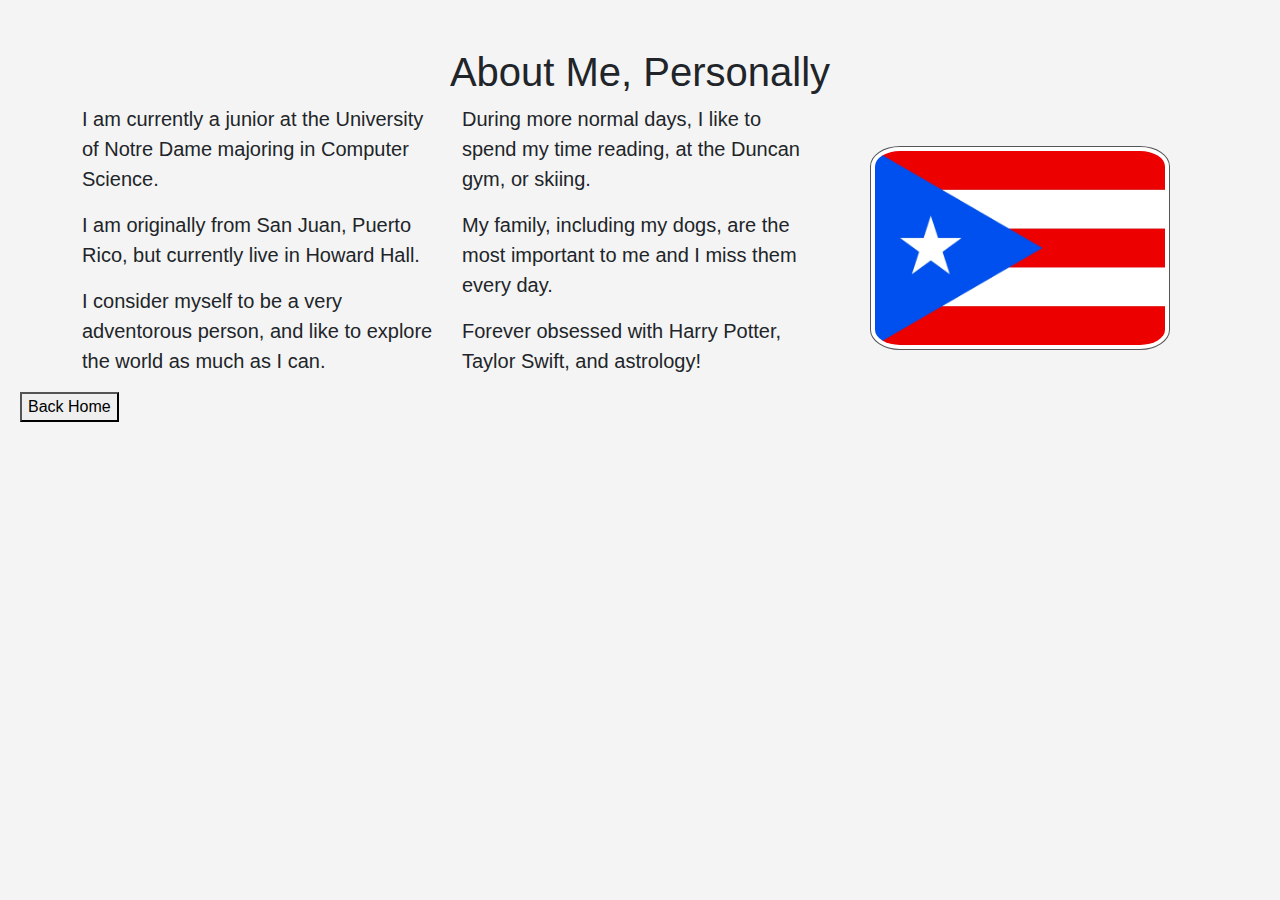
<file: about.html>
<!DOCTYPE html> 
<html lang="en">
<head>
    <meta charset="utf-8">
    <meta name="viewport" content="width=device-width, initial-scale=1">
    <title>About Me, Personally</title>
    <link rel="stylesheet" href="https://cdn.jsdelivr.net/npm/bootstrap@5.3.2/dist/css/bootstrap.min.css">
    <link rel="stylesheet" href="styles.css">
</head>
<body>
    <div class="container mt-5">
        <h1 class="text-center">About Me, Personally</h1>
        <div class="row align-items-center"> 
            <div class="col-md-4">  
                <p>I am currently a junior at the University of Notre Dame majoring in Computer Science.</p>
                <p>I am originally from San Juan, Puerto Rico, but currently live in Howard Hall. </p>
                <p>I consider myself to be a very adventorous person, and like to explore the world as much as I can.</p>
            </div>
            <div class="col-md-4">
                        <p>During more normal days, I like to spend my time reading, at the Duncan gym, or skiing.</p>
                        <p>My family, including my dogs, are the most important to me and I miss them every day.</p>
                        <p>Forever obsessed with Harry Potter, Taylor Swift, and astrology!</p>
            </div>
            <div class="col-md-4 text-center">
                <img src="fichierflag-of-puerto-rico-svg-wikipedia.jpg" alt="Puertorican flag" width="300" height="400" class="img-thumbnail">
            </div>
        </div>               
    </div>
    <button onclick="window.location.href='home.html';">Back Home</button>
</div>
</body>
</html>
</file>
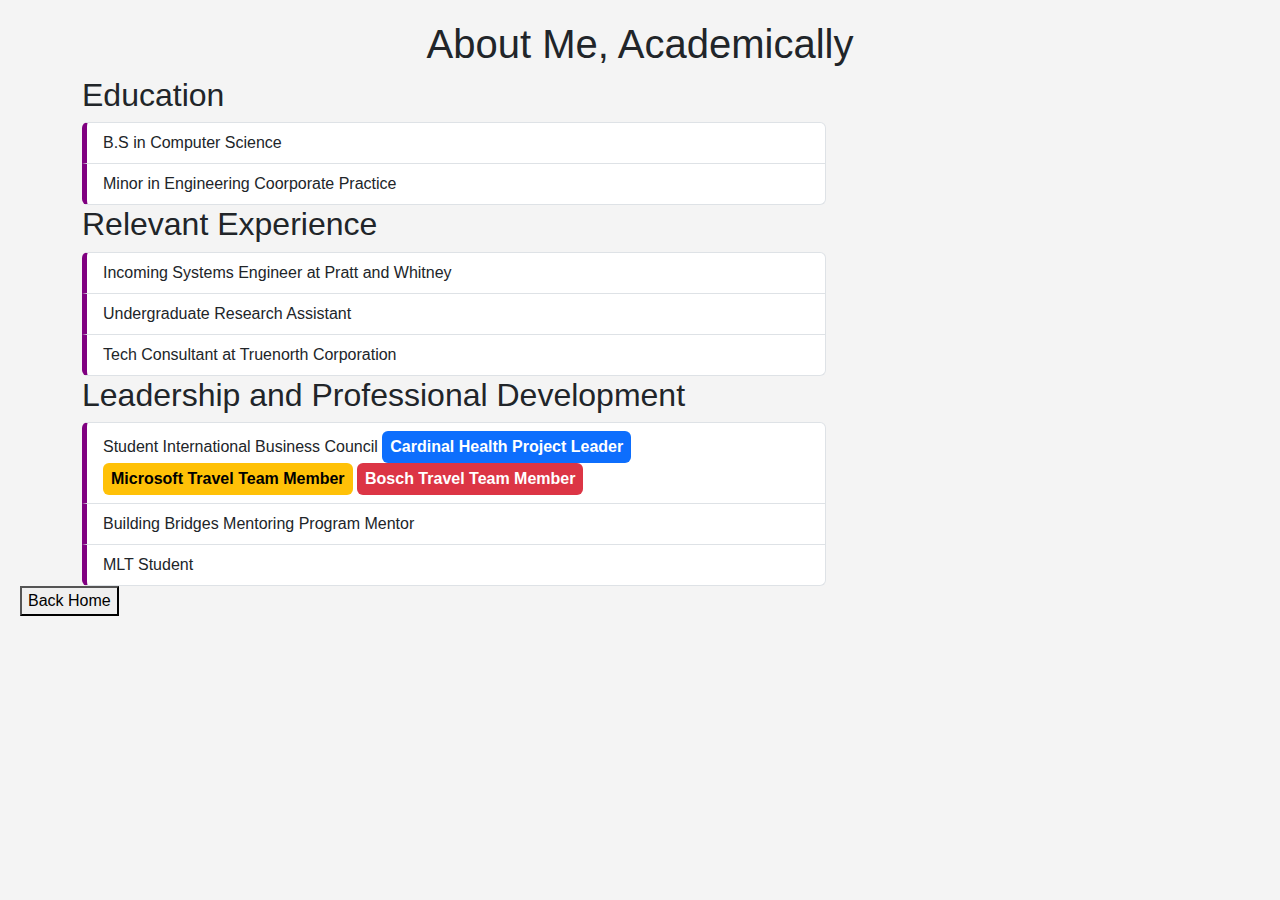
<file: resume.html>
<!DOCTYPE html> 
<html lang="en">
<head>
    <meta charset="utf-8">
    <meta name="viewport" content="width=device-width, initial-scale=1">
    <title>About Me, Academically</title>
    <link rel="stylesheet" href="https://cdn.jsdelivr.net/npm/bootstrap@5.3.2/dist/css/bootstrap.min.css">
    <link rel="stylesheet" href="styles.css">
</head>
<body>
    <div class="about container">
        <h1 class="text-center">About Me, Academically</h1>
        <div class="col-md-8"> 
            <h2>Education</h2>
            <ul class="list-group">
                <li class="list-group-item">
                    B.S in Computer Science
                </li>
                <li class="list-group-item">
                    Minor in Engineering Coorporate Practice 
                </li>
            </ul>
            <h2>Relevant Experience</h2>
            <ul class="list-group">
                <li class="list-group-item">
                    Incoming Systems Engineer at Pratt and Whitney
                </li>
                <li class="list-group-item">
                    Undergraduate Research Assistant
                </li>
                <li class="list-group-item">
                    Tech Consultant at Truenorth Corporation 
                </li>
            </ul>
            <h2>Leadership and Professional Development</h2>
            <ul class="list-group">
                <li class="list-group-item">
                    Student International Business Council
                    <span class="badge text-bg-primary">Cardinal Health Project Leader</span>
                    <span class="badge text-bg-warning">Microsoft Travel Team Member</span>
                    <span class="badge text-bg-danger">Bosch Travel Team Member</span>
                </li>
                <li class="list-group-item">
                    Building Bridges Mentoring Program Mentor
                </li>
                <li class="list-group-item">
                    MLT Student 
                </li>
            </ul>
        </div>
    </div>

    <div>
        <button onclick="window.location.href='home.html';">Back Home</button>
    </div>
</body>
</html>
</file>
<file: styles.css>
body {
    font-family: 'Trebuchet MS', 'Lucida Sans Unicode', 'Lucida Grande', 'Lucida Sans', Arial, sans-serif;
    background-color: #f4f4f4;
    margin: 20px;
}

.button {
    font-family: 'Trebuchet MS', 'Lucida Sans Unicode', 'Lucida Grande', 'Lucida Sans', Arial, sans-serif;
    margin: 10px;
}

.about-container {
    font-family:'Trebuchet MS', 'Lucida Sans Unicode', 'Lucida Grande', 'Lucida Sans', Arial, sans-serif;
    margin: 20px;
}

.img-thumbnail {
    border-radius: 10%;
    border: 1px solid #555; 
}

#emailBox {
    display: none;
    color: red;
    font-weight: bold;
}

.list-group-item {
    background-color: #fff;
    border-left: 5px solid purple;
}
.badge {
    font-size: 1rem;
    padding: 8px;
}
.btn:hover {
    opacity: 0.8;
}
p {
    font-size: 20px;
}
</file>
